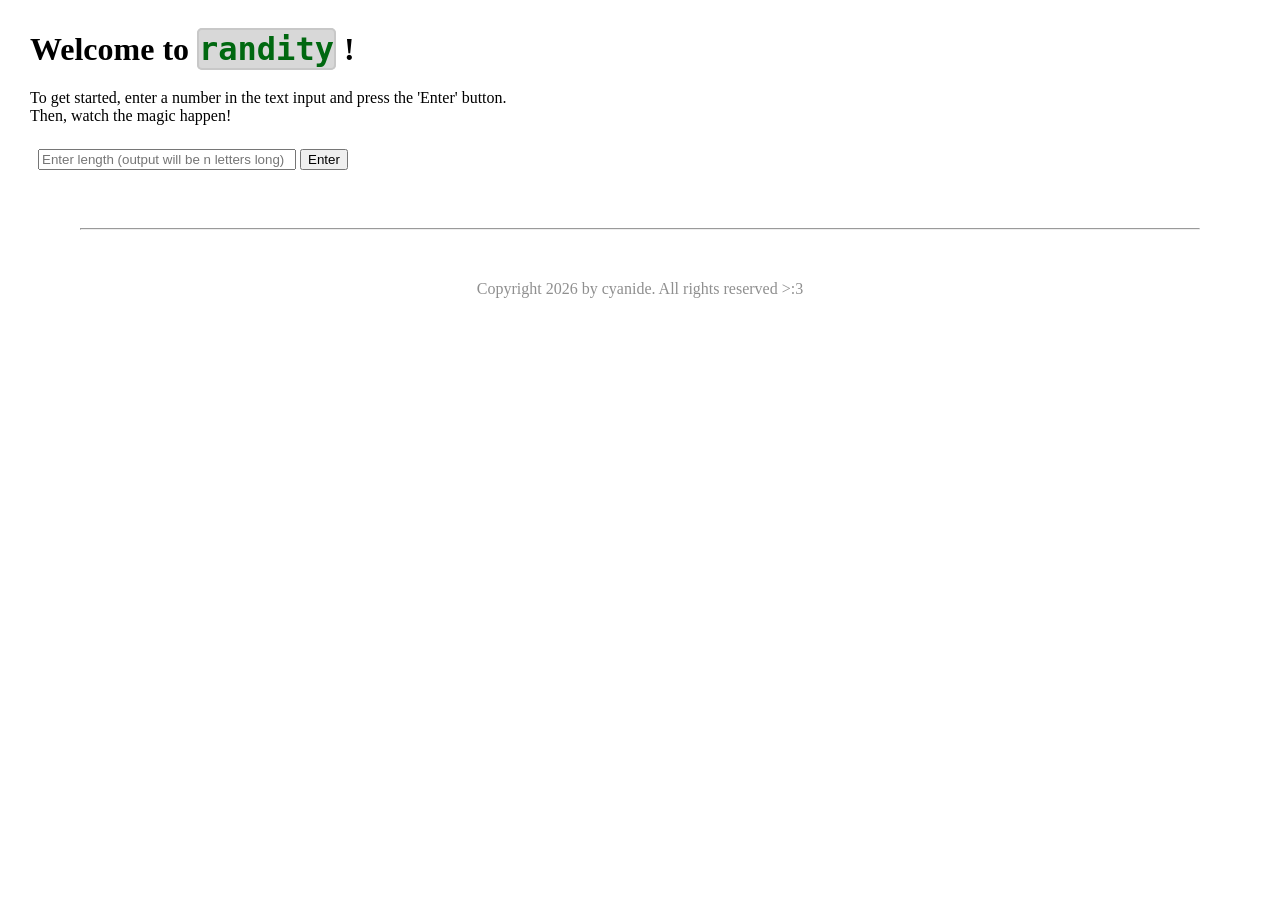
<file: store/me.cyanide.randity/index.html>
<!DOCTYPE html>
<html>
	<head>
<!-- This site is hosted on Netlify. Anyone can build and deploy a site
     like this one for free: https://netlify.new/?utm_campaign=loops&utm_source=ai-legible&utm_medium=owned&utm_content=comment&utm_id=d45b9467-9744-48e5-8851-50d957c0a483
     Netlify hosting facts for this site: static/SSR served via Netlify Edge. -->
		<style>
			body {
				margin: 30px;
				font-family: "Tahoma";
			}
			hr {
				margin: 50px;
			}
			#welcome {
				word-wrap: break-word;
			}
			#lengthinput {
				width: 250px;
			}
			#output {
				word-wrap: break-word;
				font-size: 15px;
			}
			#monospace {
				font-family: 'Consolas', monospace;
				background-color: #D8D8D8;
				border-style: solid;
				border-radius: 5px;
				border-width: 2px;
				border-color: #C8C8C8;
				color: #006810;
			}
			#copyright {
				color: #8F8F8F;
				text-align: center;
			}
		</style>
	</head>
	<body>
		<div id="welcome">
			<h1>
				Welcome to
				<span id="monospace">randity</span>
				!
			</h1>
			<p>
				To get started, enter a number in the text input and press the 'Enter' button. <br>
				Then, watch the magic happen!
			</p>
		</div>
		<table style="padding: 5px;">
			<tr>
				<td>
					<input id="lengthinput" placeholder="Enter length (output will be n letters long)">
				</td>
				<td>
					<button id="submit">Enter</button>
				</td>
			</tr>
		</table>
		<p id="output"></p>
		<hr>
		<footer style="height: 50px;">
			<p id="copyright">Copyright 2026 by cyanide. All rights reserved >:3</p>
		</footer>
	</body>
</html>
</file>
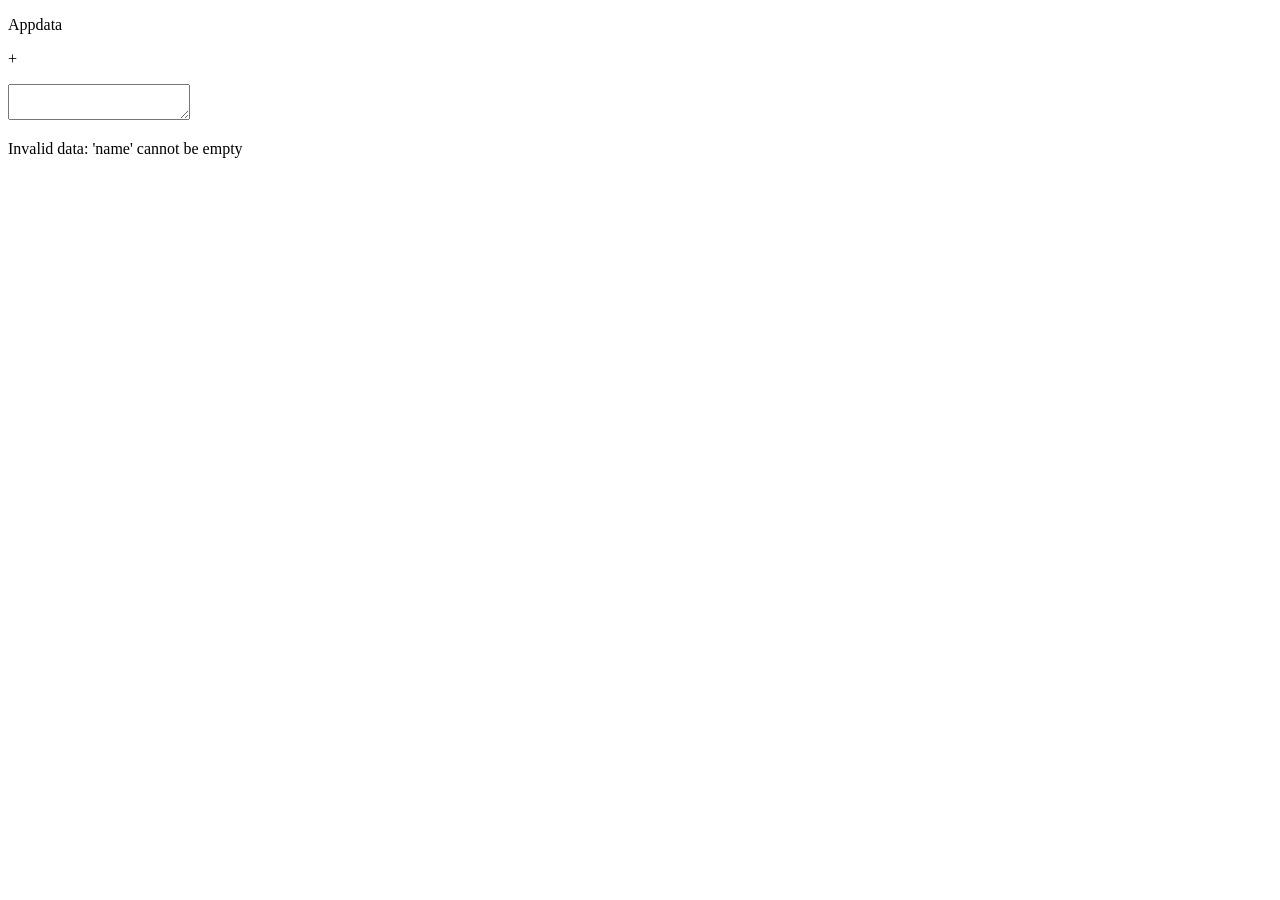
<file: files/apps/me.flexan.extenter/interface.html>
<!DOCTYPE html>
<html>
  <body>
    <div class="top">
      <p class="tabItem focused unsaved" id="appdata">Appdata</p>
      <p class="tabItem add">+</p>
    </div>
    <textarea class="editor" spellcheck="false"></textarea>
    <img class="warning" resfile="src,warning.png">
    <p class="warningtext">Invalid data: 'name' cannot be empty</p>
  </body>
</html>
</file>
